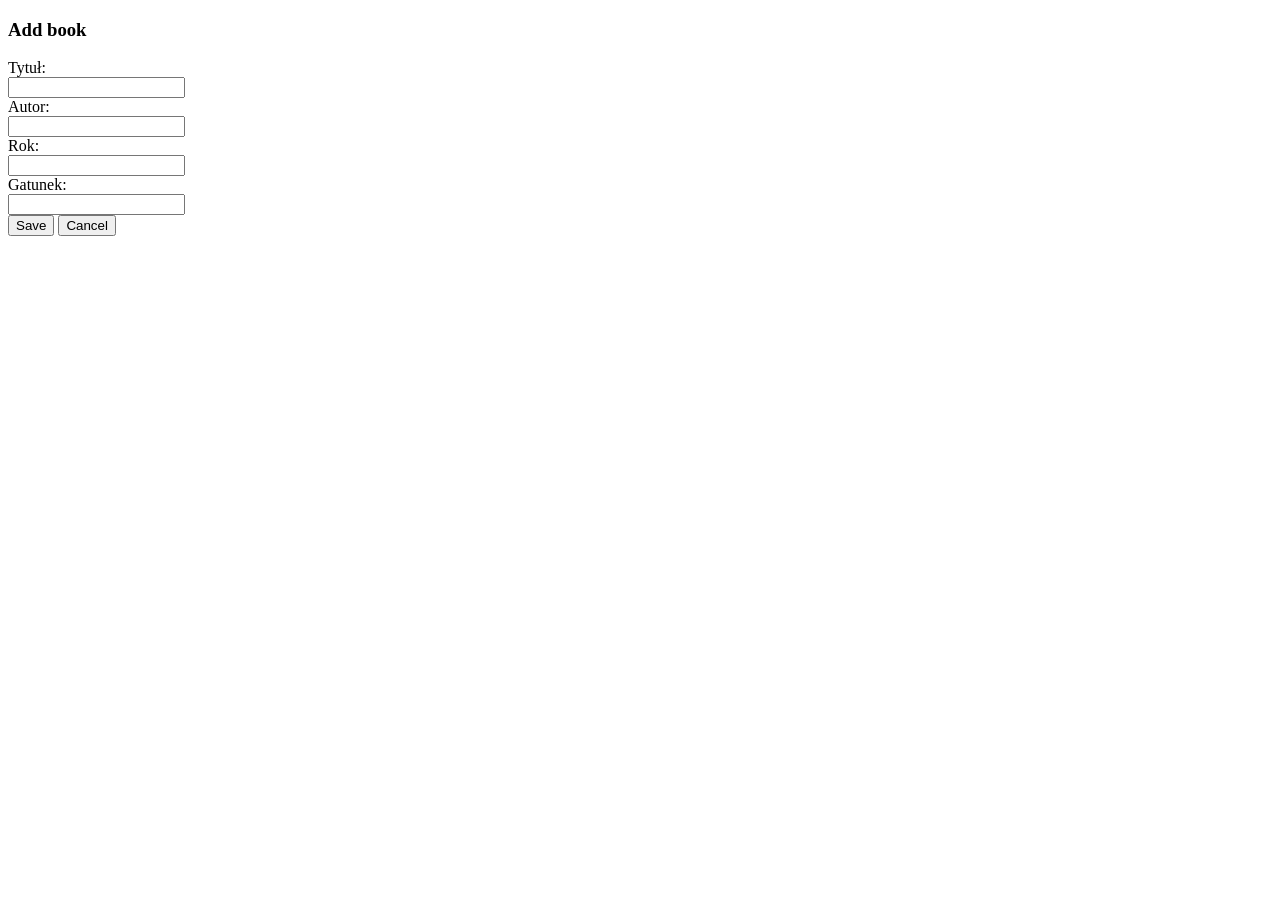
<file: src/main/webapp/app/component-1/dialog-add/dialog-add.tpl.html>
<!DOCTYPE html>
<html>
<body>
    <div class="modal-content">
        <div class="modal-header">
            <h3 class="modal-title">Add book</h3>
        </div>
        <div class="modal-body">
            <form name="bookForm">
                <label class="control-label">Tytuł: </label>
    			<div class="form-group" data-ng-class="{'has-error bg-danger': bookForm.titleInput.$invalid && bookForm.titleInput.$dirty}">
                    <input name="titleInput" class=" form-control" data-ng-required="true" type="text" data-ng-model="data.addBook.title"/>
                </div>

                <label class="control-label">Autor: </label>
    			<div class="form-group" data-ng-class="{'has-error bg-danger': bookForm.authorInput.$invalid && bookForm.authorInput.$dirty}">
                    <input name="authorInput" class="form-control" data-ng-required="true" type="text" data-ng-model="data.addBook.author"/>
                </div>

                <label class="control-label">Rok: </label>
    			<div class="form-group" data-ng-class="{'has-error bg-danger': bookForm.yearInput.$invalid}">
                    <input name="yearInput" class="form-control" type="number" min="1900" data-ng-max="data.nextYear" data-ng-model="data.addBook.year"/>
                </div>

                <label class="control-label">Gatunek: </label>
    			<div class="form-group" data-ng-class="{'has-error bg-danger': bookForm.genreInput.$invalid}">
                    <input name="genreInput" class="form-control" type="text" data-ng-model="data.addBook.genre"/>
                </div>
            </form>
        </div>
        <div class="modal-footer">
            <button name="save" class="btn btn-primary" data-ng-click="save()"
                data-ng-disabled="bookForm.$invalid">Save</button>
            <button name="cancel" class="btn btn-danger" data-ng-click="cancel()">Cancel</button>
        </div>
    </div>
</body>
</html>
</file>
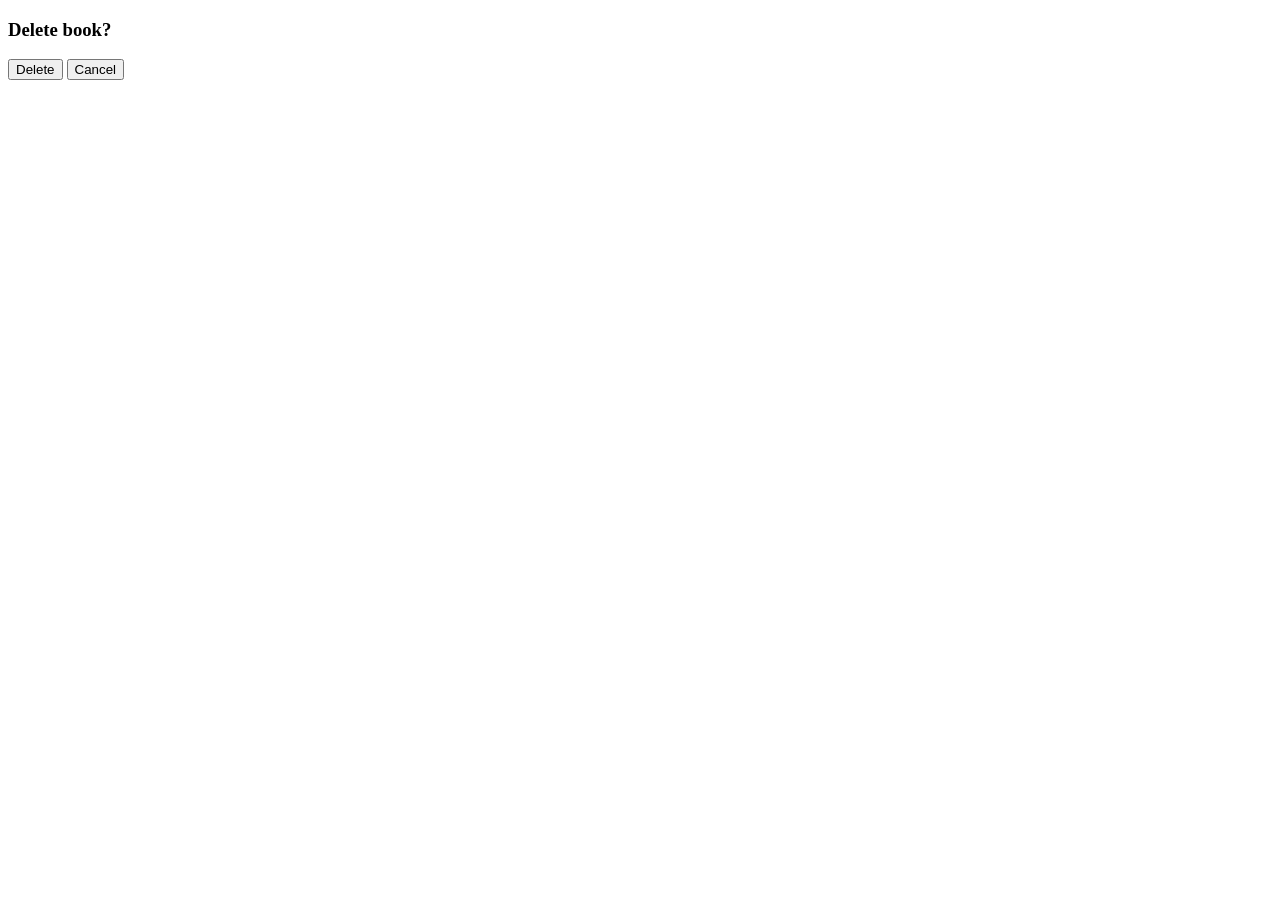
<file: src/main/webapp/app/component-1/dialog-delete/dialog-delete.tpl.html>
<!DOCTYPE html>
<html>
<body>
    <div class="modal-content">
        <div class="modal-header">
            <h3 class="modal-title">Delete book?</h3>
        </div>
        <div class="modal-body">
        </div>
        <div class="modal-footer">
            <button name="delete" class="btn btn-danger" data-ng-click="delete()">Delete</button>
            <button name="cancel" class="btn btn-primary" data-ng-click="cancel()">Cancel</button>
        </div>
    </div>
</body>
</html>
</file>
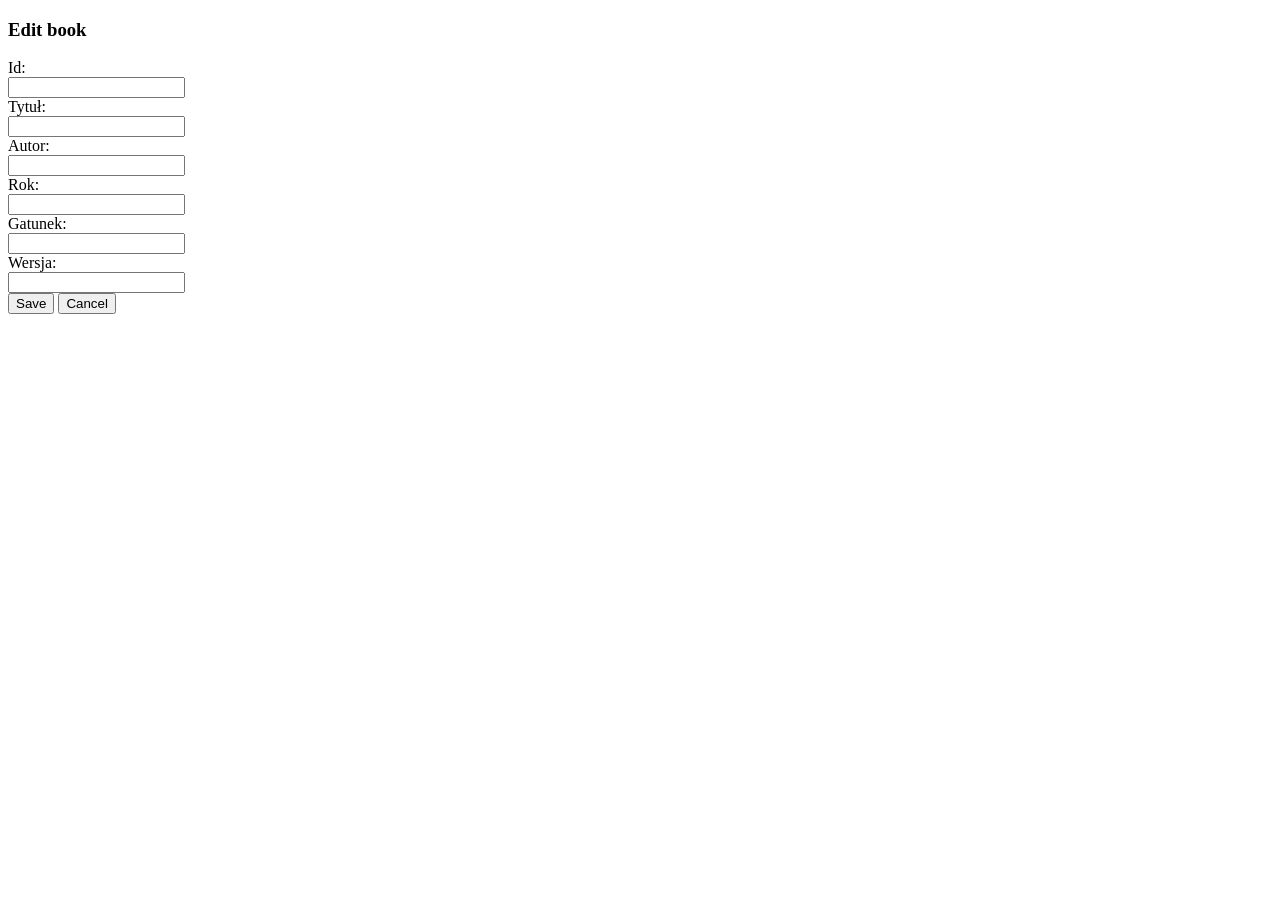
<file: src/main/webapp/app/component-1/dialog-edit/dialog-edit.tpl.html>
<!DOCTYPE html>
<html>
<body>
    <div class="modal-content">
        <div class="modal-header">
            <h3 class="modal-title">Edit book</h3>
        </div>
        <div class="modal-body">
            <form name="bookForm">
                <label class="control-label">Id: </label>
    			<div class="form-group">
                    <input name="idInput" class="form-control" data-ng-required="true" data-ng-disabled="true" type="number" data-ng-model="data.editBook.id"/>
                </div>

                <label class="control-label">Tytuł: </label>
    			<div class="form-group" data-ng-class="{'has-error bg-danger': bookForm.titleInput.$invalid}">
                    <input name="titleInput" class=" form-control" data-ng-required="true" type="text" data-ng-model="data.editBook.title"/>
                </div>

                <label class="control-label">Autor: </label>
    			<div class="form-group" data-ng-class="{'has-error bg-danger': bookForm.authorInput.$invalid}">
                    <input name="authorInput" class="form-control" data-ng-required="true" type="text" data-ng-model="data.editBook.author"/>
                </div>

                <label class="control-label">Rok: </label>
    			<div class="form-group" data-ng-class="{'has-error bg-danger': bookForm.yearInput.$invalid}">
                    <input name="yearInput" class="form-control" type="number" min="1900" data-ng-max="data.nextYear" data-ng-model="data.editBook.year"/>
                </div>

                <label class="control-label">Gatunek: </label>
    			<div class="form-group" data-ng-class="{'has-error bg-danger': bookForm.genreInput.$invalid}">
                    <input name="genreInput" class="form-control" type="text" data-ng-model="data.editBook.genre"/>
                </div>

                <label class="control-label">Wersja: </label>
    			<div class="form-group">
                    <input name="versionInput" class="form-control" data-ng-required="true" data-ng-disabled="true" type="number" data-ng-model="data.editBook.version"/>
                </div>
            </form>
        </div>
        <div class="modal-footer">
            <button name="save" class="btn btn-primary" data-ng-click="save()"
                data-ng-disabled="bookForm.$invalid">Save</button>
            <button name="cancel" class="btn btn-danger" data-ng-click="cancel()">Cancel</button>
        </div>
    </div>
</body>
</html>
</file>
